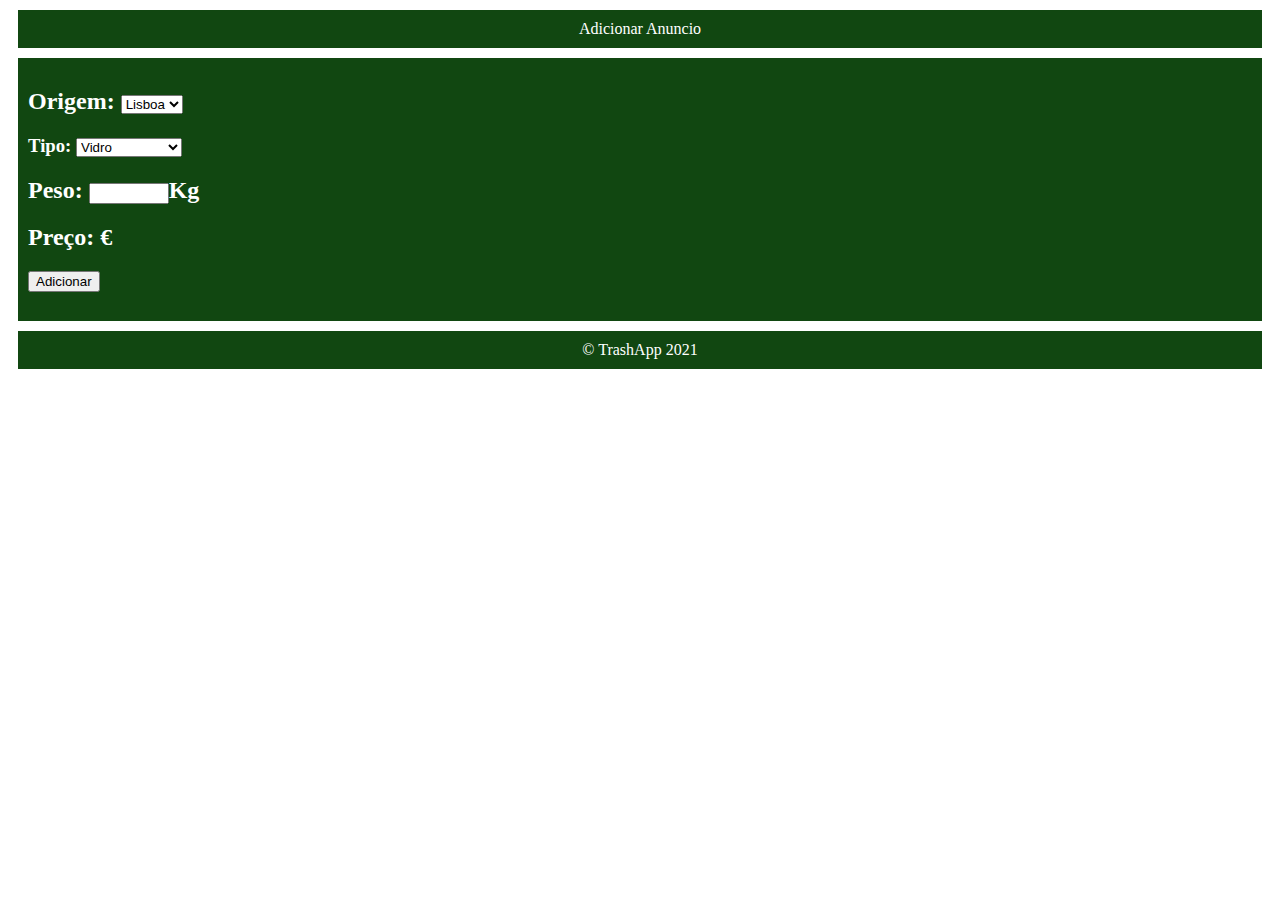
<file: Codigo/projectoeico2_db/target/classes/static/insertAnuncioCliente.html>
<html>

<head>
    <meta charset="UTF-8">
    <title>Inserir Anuncio</title>
    <link rel="stylesheet" href="stylesheets/index.css">
    <link rel="stylesheet" href="stylesheets/advertisement.css">
    <script src="https://ajax.googleapis.com/ajax/libs/jquery/3.5.1/jquery.min.js"></script>
    <script src="javascripts/insertAdvertisementCliente.js"></script>
</head>

<body>
    <header> Adicionar Anuncio </header>
    <main>
        <h2>Origem:
            <select id="origem" required>
                <option value="Lisboa">Lisboa</option>
                <option value="Porto">Porto</option>
                <option value="Leiria">Leiria</option>
                <option value="Faro">Faro</option>
                <option value="Beja">Beja</option>
                <option value="Viseu">Viseu</option>
                <option value="Braga">Braga</option>
            </select>
        </h2> 
        <h3>Tipo:
            <select id="tipopost" required>
                    <option value="Vidro">Vidro</option>
                    <option value="Plastico">Plastico</option>
                    <option value="Indiferenciado">Indiferenciado</option>
                    <option value="Papel">Papel</option>
                    <option value="Metal">Metal</option>
            </select>
        </h3>
        <h2>Peso: <input type="number" id="peso" min="0" max="10000" required>Kg</h2>
        <h2 id="preco">Preço: <span class="jsValue"></span>&euro;</h2>

        <h2><input type="button" value="Adicionar" onclick="addAnuncio()"></h2>
    </main>
    <footer> © TrashApp 2021 </footer>
</body>
<script src="javascripts/insertAdvertisementCliente.js"></script>   

</html>
</file>
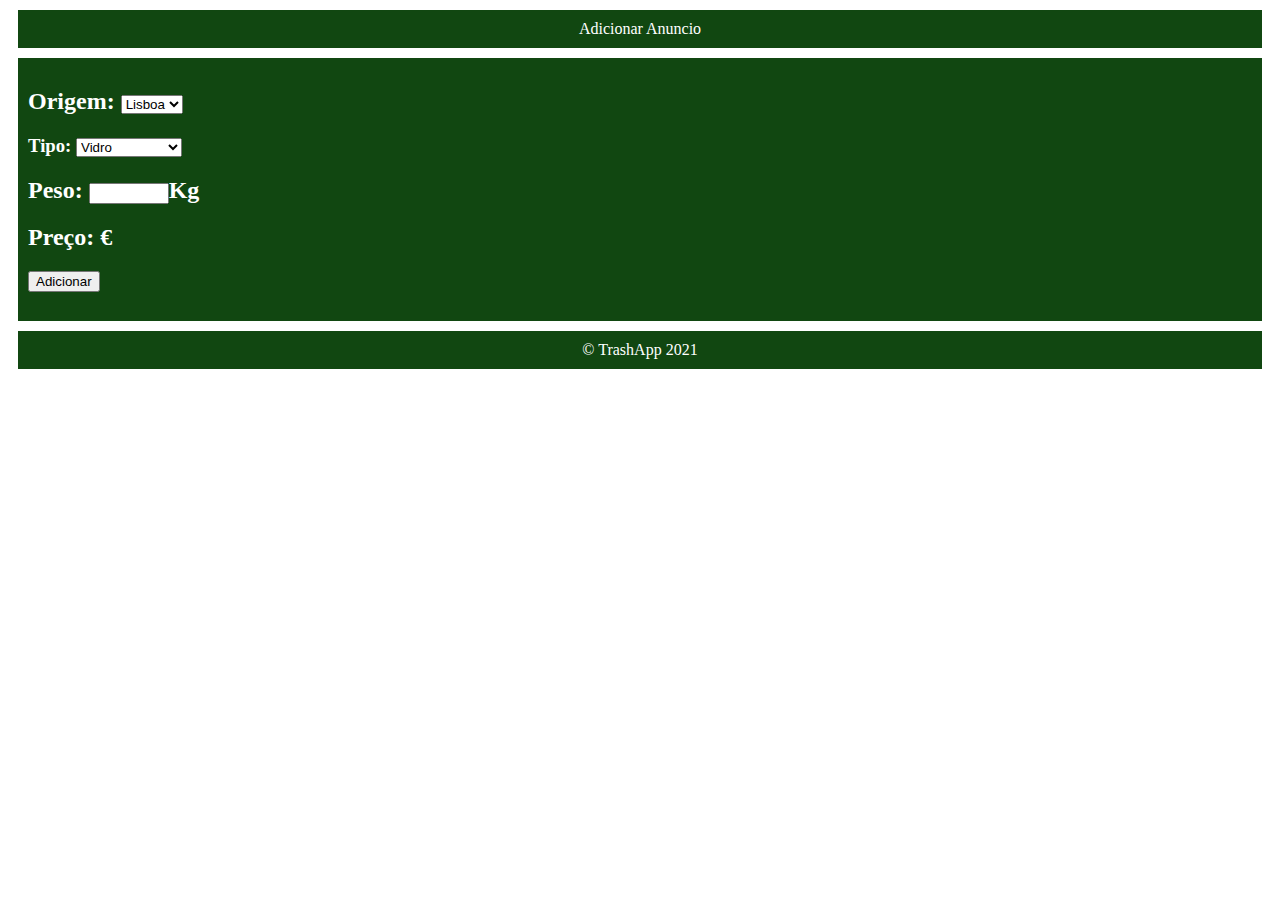
<file: Codigo/projectoeico2_db/target/classes/static/insertAnuncioCondutor.html>
<html>

<head>
    <meta charset="UTF-8">
    <title>Inserir Anuncio</title>
    <link rel="stylesheet" href="stylesheets/index.css">
    <link rel="stylesheet" href="stylesheets/advertisement.css">
    <script src="https://ajax.googleapis.com/ajax/libs/jquery/3.5.1/jquery.min.js"></script>
    <script src="javascripts/insertAdvertisementCondutor.js"></script>
</head>

<body>
    <header> Adicionar Anuncio </header>
    <main>
        <h2>Origem:
            <select id="origem" required>
                <option value="Lisboa">Lisboa</option>
                <option value="Porto">Porto</option>
                <option value="Leiria">Leiria</option>
                <option value="Faro">Faro</option>
                <option value="Beja">Beja</option>
                <option value="Viseu">Viseu</option>
                <option value="Braga">Braga</option>
            </select>
        </h2>
        <h3>Tipo:
            <select id="tipopost" required>
                    <option value="Vidro">Vidro</option>
                    <option value="Plastico">Plastico</option>
                    <option value="Indiferenciado">Indiferenciado</option>
                    <option value="Papel">Papel</option>
                    <option value="Metal">Metal</option>
            </select>
        </h3>
        <h2>Peso: <input type="number" id="peso" min="0" max="10000" required>Kg</h2>
        <h2 id="preco">Preço: <span class="jsValue"></span>&euro;</h2>
        <h2><input type="button" value="Adicionar" onclick="addAnuncio()"></h2>
    </main>
    <footer> © TrashApp 2021 </footer>
</body>
<script src="javascripts/insertAdvertisementCondutor.js"></script>
</html>
</file>
<file: Codigo/projectoeico2_db/target/classes/static/stylesheets/index.css>
header, main, footer, main section, nav {
    padding: 10px;
    margin: 10px;
    text-align: center;
    color: rgb(255, 255, 255);
}

a { 
    color: white;
}

nav {
    background-color: rgb(17, 71, 17);
}

header {
    background-color: rgb(17, 71, 17);
}

main {
    background-color: rgb(71, 131, 71);
    display: flex;
    flex-wrap: wrap;
}

footer {
    background-color: rgb(17, 71, 17);
}

main > section {
    cursor: pointer; 
    border-radius: 15px;
    background-color: rgb(17, 71, 17);
    width: 18%;
}
</file>
<file: Codigo/projectoeico2_db/target/classes/static/stylesheets/advertisement.css>
main { 
    background-color: rgb(17, 71, 17); 
    display: block;
    text-align: start;
}

main > section {
    background-color: rgb(90, 131, 80); 
    width: auto;
    display: flex; 
    flex-wrap: wrap;

}


 main > section > p {
    background-color: white;
    width: 30%;
    padding: 5px;
    margin: 5px;
}

#cover {
    height: 200px;
    margin:auto;
}
</file>
